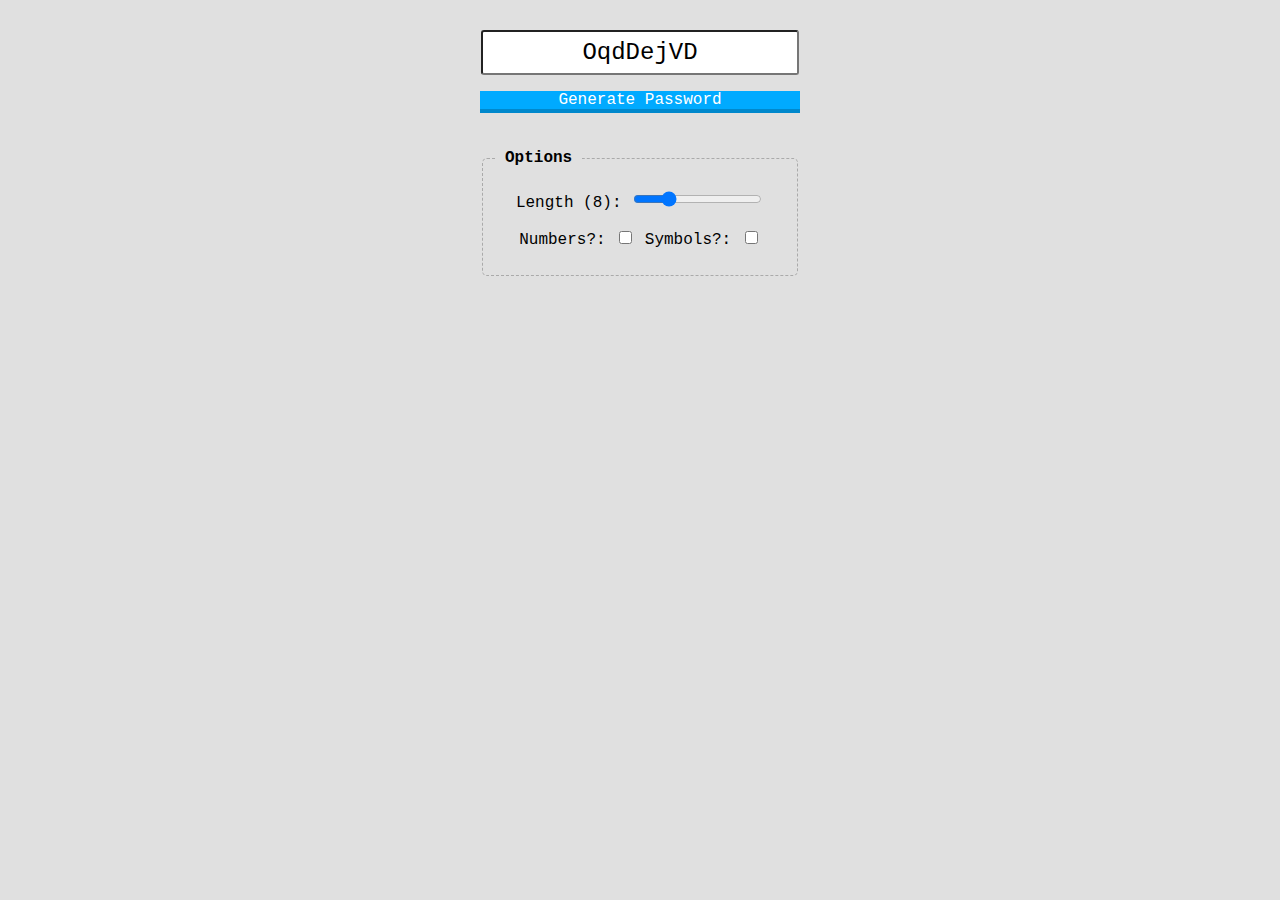
<file: index.html>
<!DOCTYPE html>
<html lang="ja">
<head>
  <meta charset="utf-8">
  <title>Password Generator</title>
  <style>
    body {
      background: #e0e0e0;
      font-family: 'Courier New', sans-serif;
      text-align: center;
    }
    .container {
      width: 320px;
      margin: 30px auto;
    }
    input[type="text"] {
      width: 300px;
      padding: 7px;
      border-radius: 3px;
      font-size: 24px;
      font-family: 'Courier New', sans-serif;
      text-align: center;
    }

    #btn {
      color: #fff;
      background: #00aaff;
      padding: 7px:
      border-radius: 5px;
      box-shadow: 0 4px 0 #0088cc;
      cursor: pointer;
      user-select: none;
    }

    #btn:hover {
      opacity: 0.8;
    }

    fieldset {
      margin-top: 40px;
      border: 1px dashed #aaa;
      border-radius: 5px;
      text-align: left;
    }

    fieldset p {
      text-align: center;
    }

    legend {
      font-weight: bold;
      padding: 0 10px;
    }
  </style>
</head>
<body>
  <div class="container">
    <p><input type="text" id="result"></p>
    <p><div id="btn">Generate Password</div></p>
    <fieldset>
      <legend>Options</legend>
      <p>Length (<span id="label">8</span>): <input type="range" id="slider" value="8" min="4" max="20"></p>
      <p>
        Numbers?: <input type="checkbox" id="numbers">
        Symbols?: <input type="checkbox" id="symbols">
      </p>
    </fieldset>
  </div>
  <script>
    (function() {
      'use strict';

      var slider = document.getElementById('slider');
      var lavel = document.getElementById('label');
      var btn = document.getElementById('btn');
      var result = document.getElementById('result');
      var numbers = document.getElementById('numbers');
      var symbols = document.getElementById('symbols');

      function getPassword() {
        var seed_letters = 'abcdefghijklmnopqrstuvwxyz';
        var seed_numbers = '0123456789';
        var seed_symbols = '!#$%&()';
        var seed;

        var len = slider.value;
        var pwd = '';

        seed = seed_letters + seed_letters.toUpperCase();
        if (numbers.checked) {
          seed += seed_numbers;
        }
        if (symbols.checked) {
          seed += seed_symbols;
        }

        for (var i = 0; i < len; i++) {
          pwd += seed[Math.floor(Math.random() * seed.length)];
        }


        result.value = pwd;
      }

      slider.addEventListener('change', function() {
        label.innerHTML = this.value;
      });

      btn.addEventListener('click', function() {
        getPassword();
        // result.value = 'f8asdf8asdf';
      });

      result.addEventListener('click', function() {
        this.select();
      });

      getPassword();
    })();
  </script>
</body>
</html>
</file>
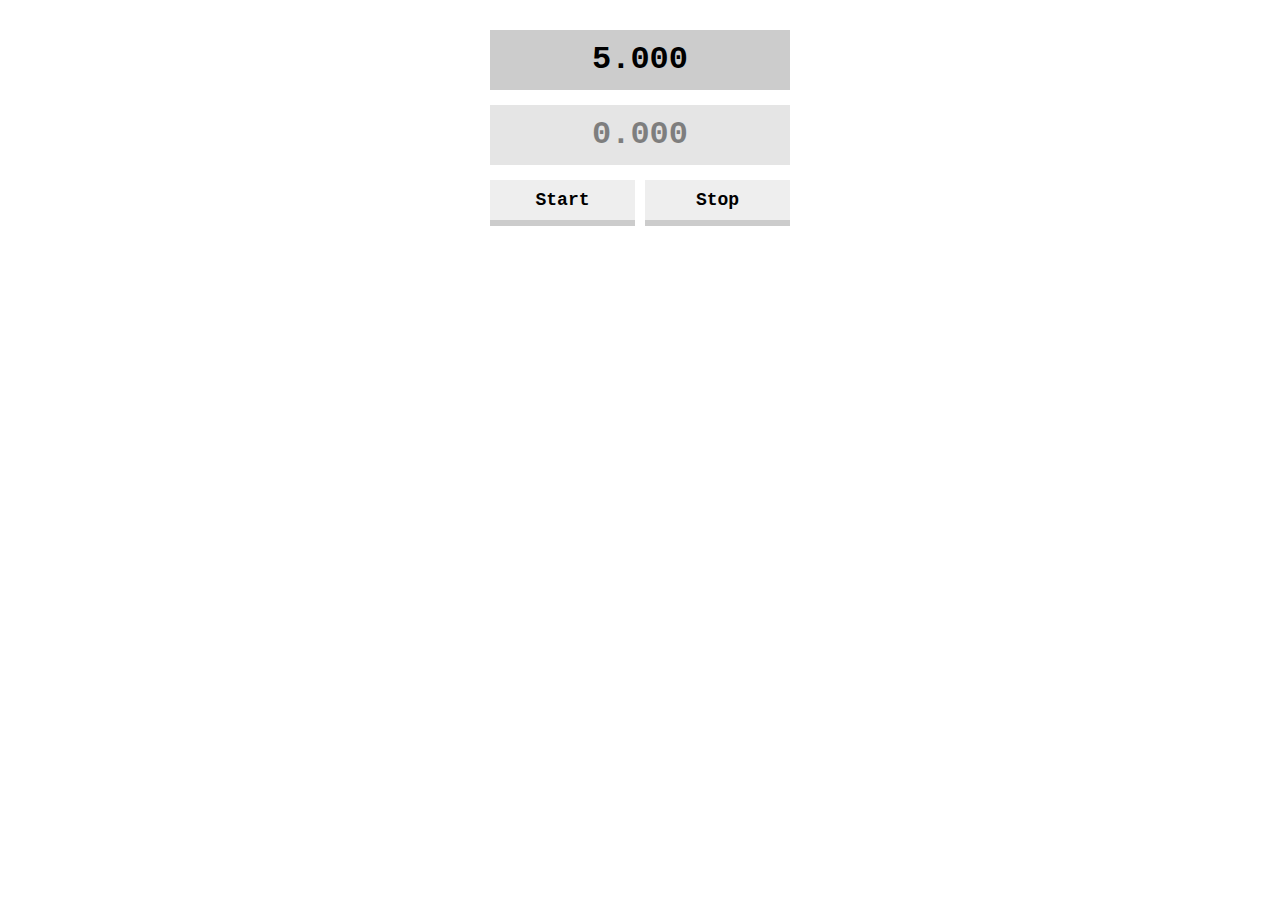
<file: FiveSeconds/index.html>
<!DOCTYPE html>
<html lang="ja">
  <head>
    <meta charset="utf-8">
    <title>5 seconds!</title>
    <link rel="stylesheet" href="css/styles.css">
  </head>
  <body>
    <div class="container">
      <div id="target">5.000</div>
      <div id="result" class="standby">0.000</div>
      <div class="buttons">
        <div id="start">Start</div>
        <div id="stop">Stop</div>
      </div>
    </div>
    <script src="js/main.js"></script>
  </body>
</html>
</file>
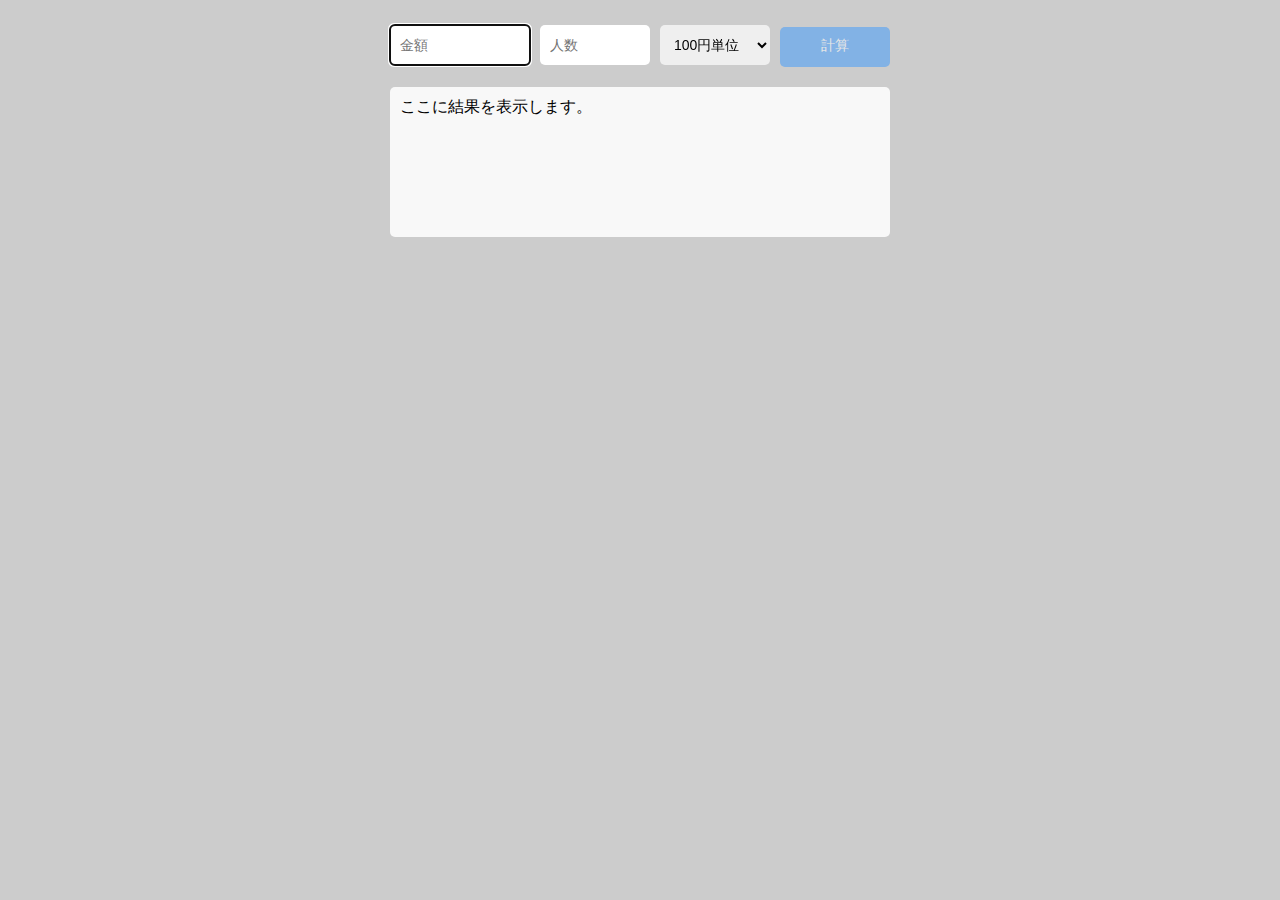
<file: MyApp/index.html>
<!DOCTYPE html>
<html lang="ja">
<head>
  <meta charset="utf-8">
  <title>割り勘電卓</title>
  <link rel="stylesheet" href="css/styles.css">
</head>
<body>
  <div class="container">
    <div class="input-area">
      <input type="text" id="price" placeholder="金額">
      <input type="text" id="num" placeholder="人数">
      <select id="unit">
        <option value="10">10円単位</option>
        <option value="100" selected>100円単位</option>
        <option value="1000">1000円単位</option>
      </select>
      <div id="btn" class="disabled">計算</div>
    </div>
    <div class="result-area">
      <p id="result">ここに結果を表示します。</p>
      <div id="reset" class="hidden">もう一度計算する？</div>
    </div>
  </div>
  <script src="js/main.js"></script>
</body>
</html>
</file>
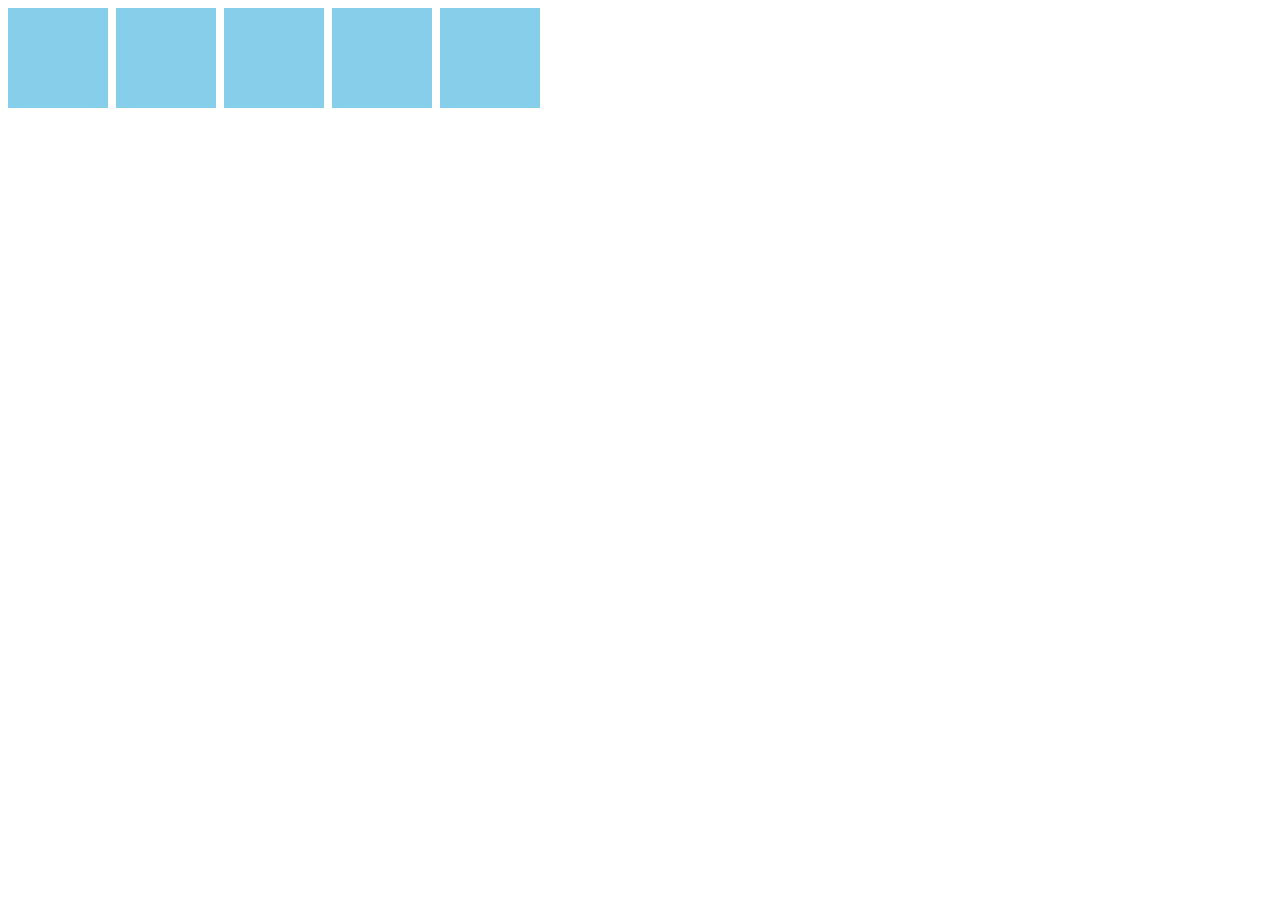
<file: MyJSPractice/index.html>
<!DOCTYPE html>
<html lang="ja">
<head>
  <meta charset="utf-8">
  <title>JavaScript Practice</title>
  <style>
    body {
      display: flex;
      flex-wrap: wrap;
    }
    .box {
      width: 100px;
      height: 100px;
      background: skyblue;
      cursor: pointer;
      transition: 0.8s;
      margin: 0 8px 8px 0;
      text-align: center;
      line-height: 100px;
    }
    .win {
      background: pink;
      border-radius: 50%;
      transform: rotate(360deg);
    }
    .lose {
      transform: scale(0.9);
    }
  </style>
</head>
<body>

  <script>
    'use strict';

    const num = 5;
    const winner = Math.floor(Math.random() * num);

    for (let i = 0; i < num; i++) {
      const div = document.createElement('div');
      div.classList.add('box');
      if (i === winner) {
        div.dataset.result = 'win';
      }
      else {
        div.dataset.result = 'lose';
      }
      div.addEventListener('click', function() {
        if (div.dataset.result === 'win') {
          div.textContent = 'Win!';
          div.classList.add('win');
        } else {
          div.textContent = 'Lose!';
          div.classList.add('lose');
        }
      });

      document.body.appendChild(div);
    }

  </script>
</body>
</html>
</file>
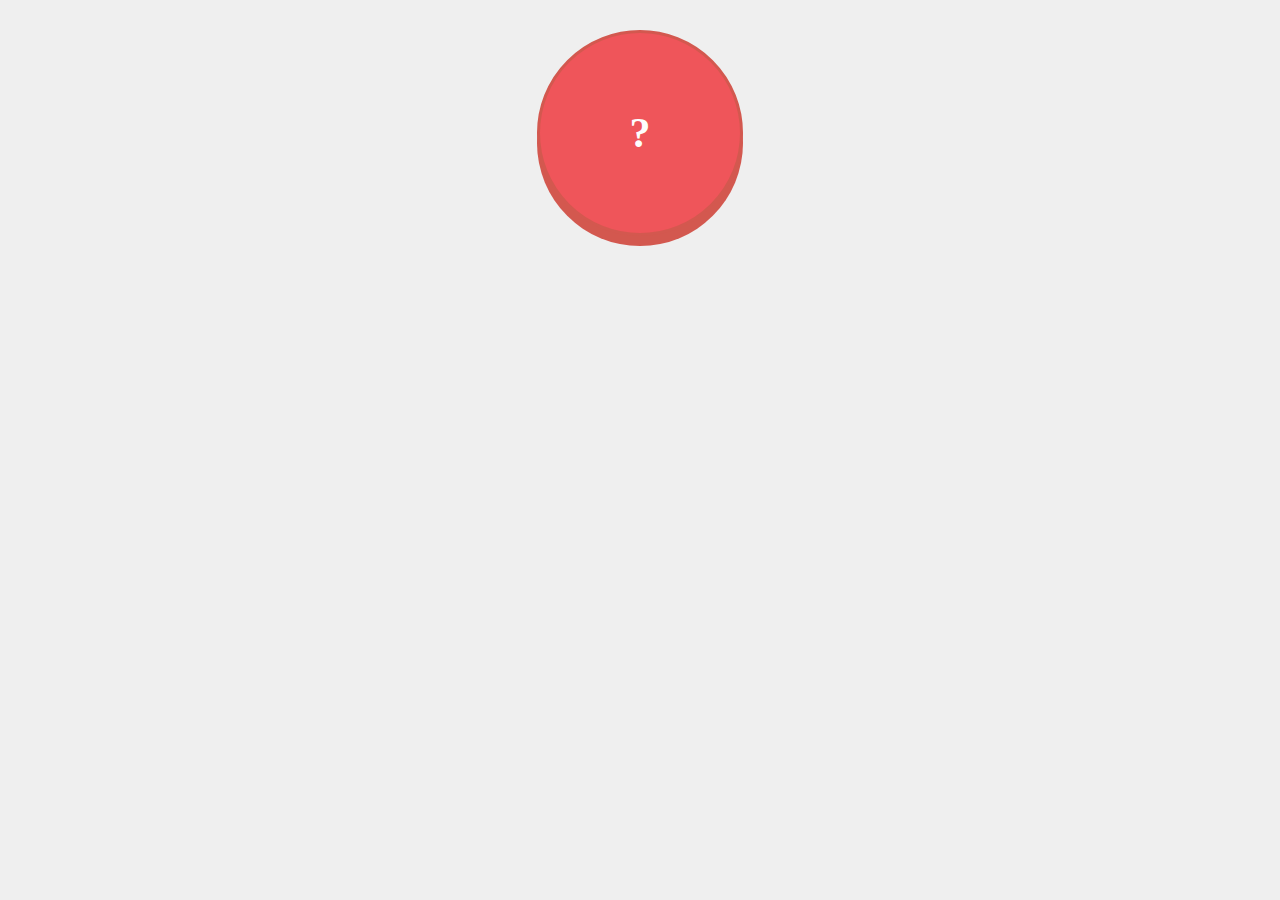
<file: MyOmikuji/index.html>
<!DOCTYPE html>
<html lang="ja">
<head>
  <meta charset="utf-8">
  <title>おみくじ</title>
  <link rel="stylesheet" href="css/styles.css">
</head>
<body>
  <div id='btn'>?</div>
  <script src="js/main.js"></script>
</body>
</html>
</file>
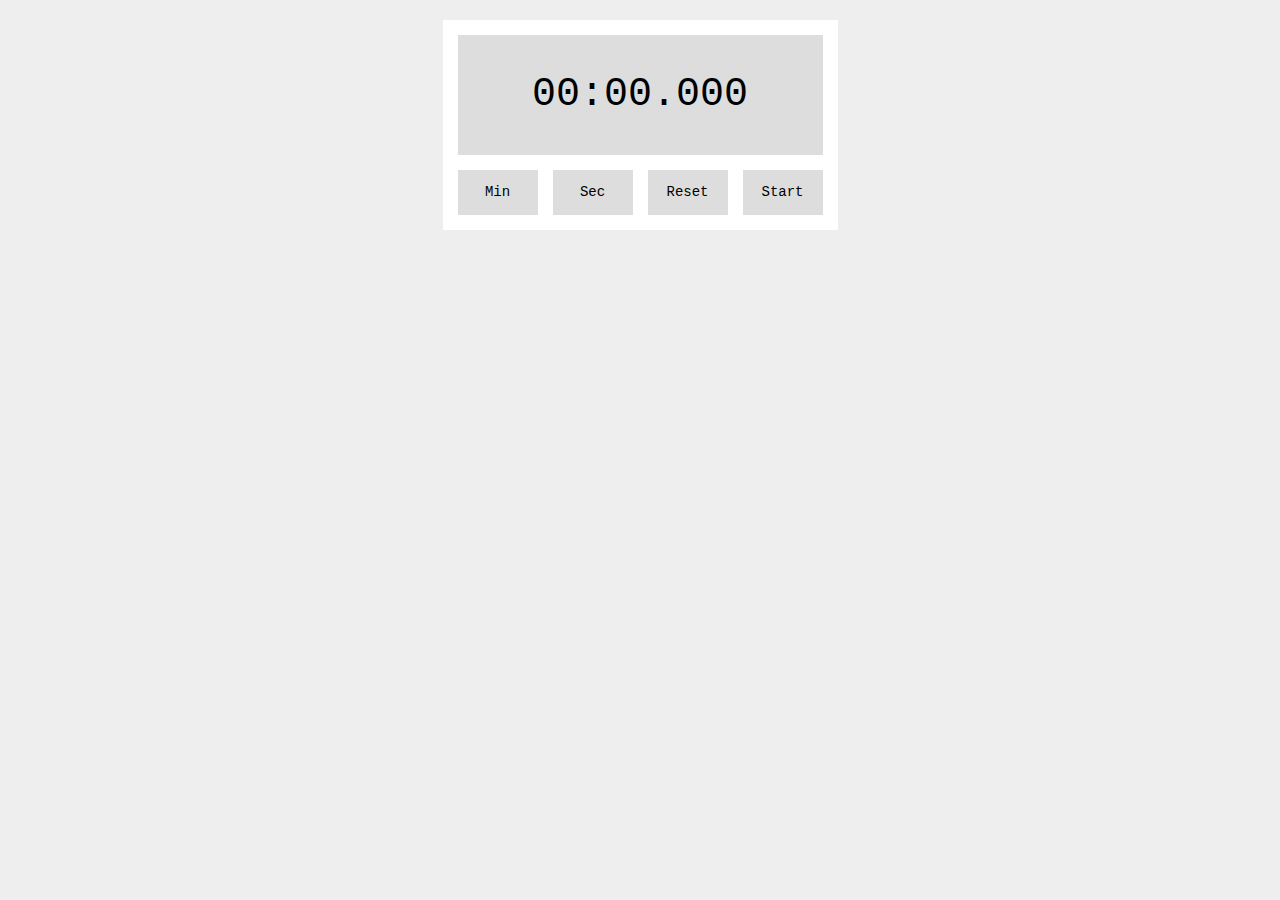
<file: MyTimer/index.html>
<!DOCTYPE html>
<html lang="ja">
<head>
  <meta charset="utf-8">
  <title>Timer</title>
  <link rel="stylesheet" href="css/styles.css">
</head>
<body>
  <div class="container">
    <div id="timer">00:00.000</div>
    <div class="controls">
      <div id="min">Min</div>
      <div id="sec">Sec</div>
      <div id="reset">Reset</div>
      <div id="start">Start</div>
    </div>
  </div>
  <script src="js/main.js"></script>
</body>
</html>
</file>
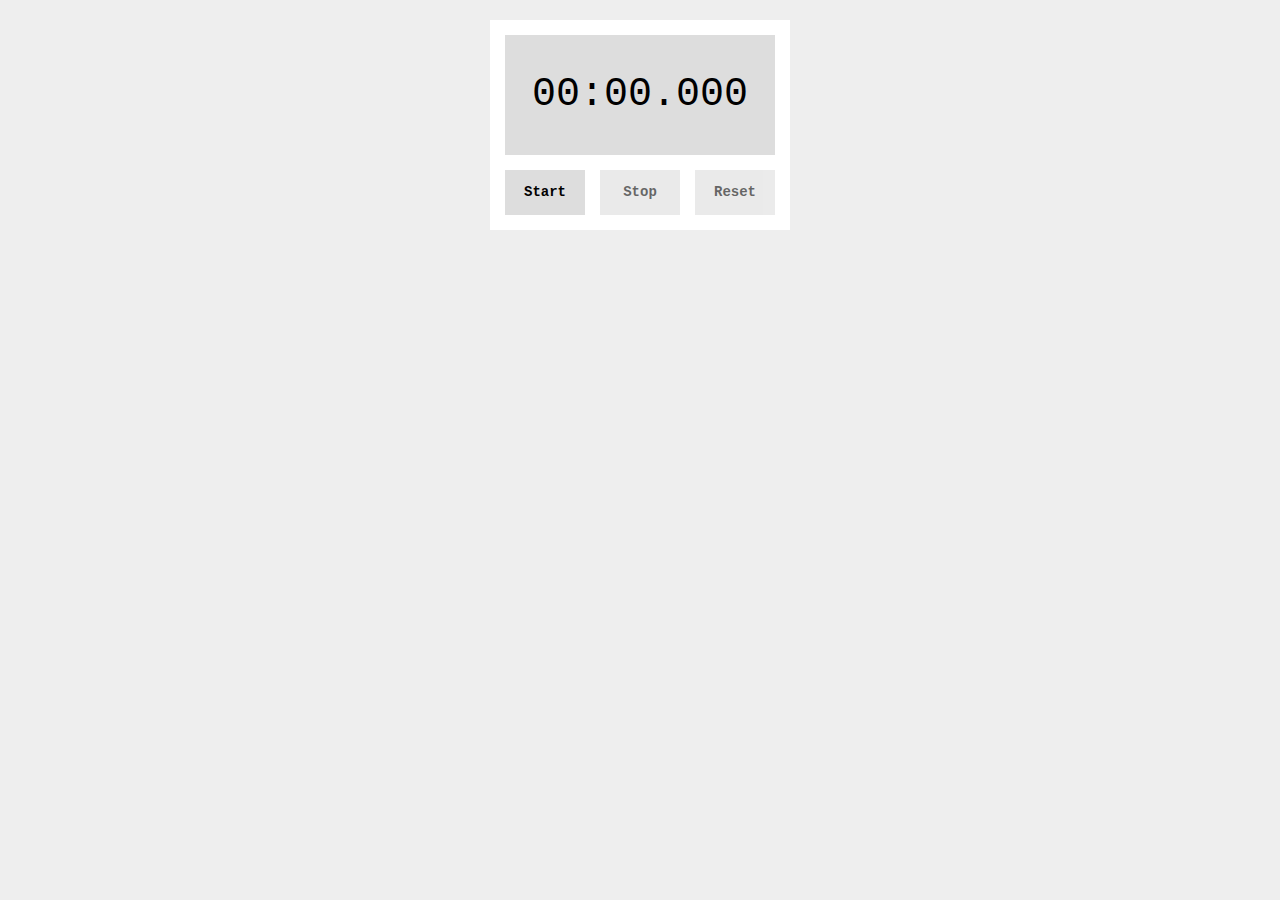
<file: StopWatch/index.html>
<!DOCTYPE html>
<html lang="ja">
<head>
  <meta charset="utf-8">
  <title>Stop Watch</title>
  <link rel="stylesheet" href="css/styles.css">
</head>
<body>
  <div class="container">
    <div id="timer">00:00.000</div>
      <div class="controls">
        <div class="btn" id="start">Start</div>
        <div class="btn" id="stop">Stop</div>
        <div class="btn" id="reset">Reset</div>
      </div>
    </div>
  <script src="js/main.js"></script>
</body>
</html>
</file>
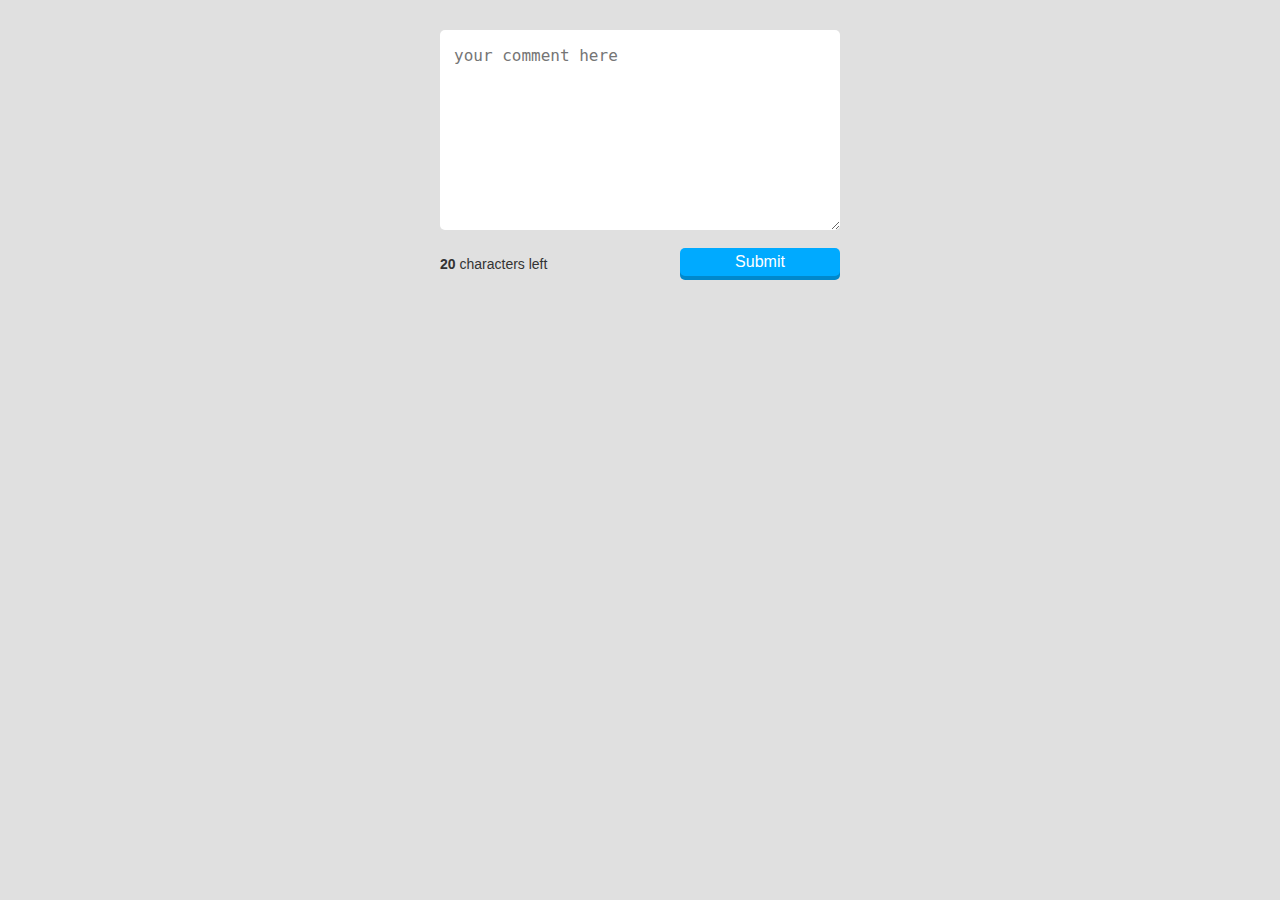
<file: WordCountChecker/index.html>
<!DOCTYPE html>
<html lang="ja">
  <head>
    <meta charset="utf-8">
    <title>Comment Form</title>
    <link rel="stylesheet" href="css/styles.css">
  </head>
  <body>
    <div class="container">
      <textarea id="comment" placeholder="your comment here"></textarea>
      <div class="btn">Submit</div>
      <p><span id="label"></span> characters left</p>
    </div>
    <script src="js/main.js"></script>
  </body>
</html>
</file>
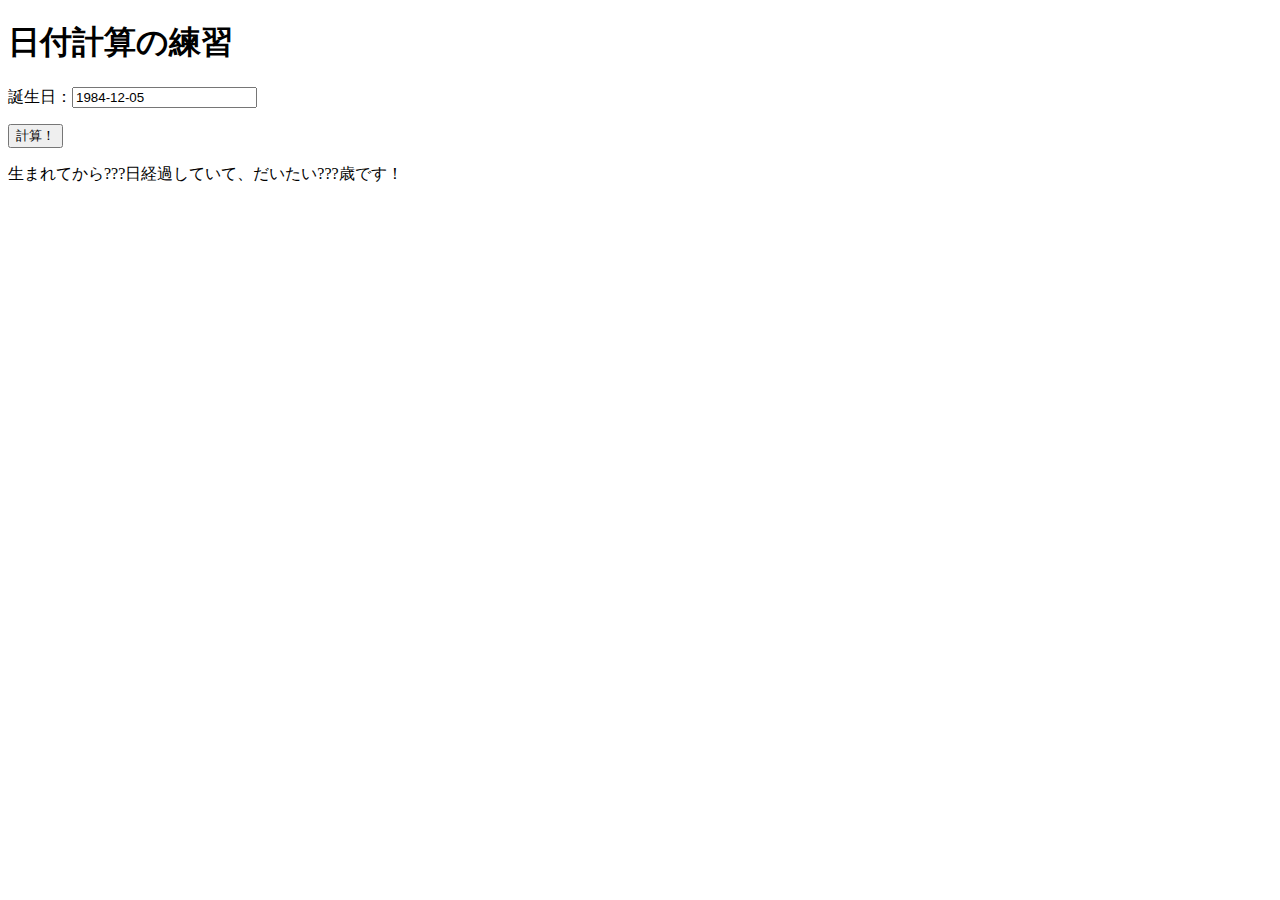
<file: index02.html>
<!DOCTYPE html>
<html lang="ja">
  <head>
    <meta charset="UTF-8">
    <title>日付計算の練習</title>
  </head>
  <body>
    <h1>日付計算の練習</h1>
    <p>誕生日：<input type="text" name="birthday" id="birthday" value="1984-12-05"></p>
    <p><input type="button" value="計算！" onclick="getAge();"></p>
    <p>生まれてから<span id="daysPast">???</span>日経過していて、だいたい<span id="age">???</span>歳です！</p>
    <script>
      function getAge() {
        // 入力値の取得
        var birthday = document.getElementById('birthday').value.split("-");

        // 日付オブジェクトの作成
        var d1 = new Date(birthday[0], birthday[1] - 1, birthday[2]);
        var d2 = new Date();

        // 日数、年齢の計算
        var diff = d2.getTime() - d1.getTime();
        var daysPast = Math.floor(diff / (1000 * 60 * 60 * 24));
        var age = Math.floor(daysPast / 365.25);

        // 結果の表示
        document.getElementById('daysPast').innerHTML = daysPast;
        document.getElementById('age').innerHTML = age;
      }
    </script>
  </body>
</html>
</file>
<file: FiveSeconds/css/styles.css>
.container {
  font-family: 'Courier New', sans-sans-serif;
  width: 300px;
  margin: 30px auto 0;
  text-align: center;
  font-weight: bold;
}

#target, #result {
  font-size: 32px;
  margin-bottom: 15px;
  background: #ccc;
  height: 60px;
  line-height: 60px;
}

#result.standby {
  opacity: 0.5;
}

#result.perfect {
  background: #FA5858;
  color: #fff;
}

#start {
  float: left;
}

#stop {
  float: right;
}

#start, #stop {
  cursor: pointer;
  font-size: 18px;
  width: 145px;
  background: #eee;
  height: 40px;
  line-height: 40px;
  box-shadow: 0 6px 0 #ccc;
}

#start.pushed, #stop.pushed {
  margin-top: 3px;
  box-shadow: 0 3px 0 #ccc;
}
</file>
<file: MyApp/css/styles.css>
body {
  background: #ccc;
  font-size: 16px;
  font-family: Arial, sans-serif;
}

.container {
  width: 500px;
  margin: 25px auto;
}

#price,
#num,
#unit {
  font-size: 14px;
  box-sizing: border-box;
  padding: 10px;
  height: 40px;
  border-radius: 5px;
  border: none;
  margin-right: 10px;
}

#price {
  width: 140px;
}

#num, #unit {
  width: 110px;
}

#btn {
  cursor: pointer;
  display: inline-block;
  box-sizing: border-box;
  width: 110px;
  height: 40px;
  padding: 10px;
  background: #3897fd;
  border-radius: 5px;
  font-size: 14px;
  text-align: center;
  color: #fff;
}

.input-area {
  font-size: 0;
  margin-bottom: 20px;
}

.result-area {
  background: #f8f8f8;
  padding: 10px;
  height: 130px;
  border-radius: 5px;
  position: relative;
}

#result {
  margin: 0;
}

#reset {
  text-decoration: underline;
  cursor: pointer;
  position: absolute;
  bottom: 10px;
  right: 10px;
}

#btn.disabled {
  opacity: 0.5;
}

#reset.hidden {
  display: none;
}
</file>
<file: MyOmikuji/css/styles.css>
@charset "UTF-8";

body {
  background: #efefef;
}

#btn {
  margin: 30px auto 0;
  width: 200px;
  height: 200px;
  border-radius: 50%;
  background: #EF454A;
  text-align: center;
  line-height: 200px;
  color: #fff;
  font-size: 42px;
  font-weight: bold;
  cursor: pointer;
  opacity: 0.9;
  box-shadow: 0 10px 0 #D1483E;
  border: 3px solid #D1483E;
  user-select: none;
}

#btn:hover {
  opacity: 1;
}

#btn.pushed {
  margin-top: 36px;
  box-shadow: 0 4px 0px #D1483E;
}
</file>
<file: MyTimer/css/styles.css>
body {
  font-family: 'Courier New', sans-serif;
  font-size: 14px;
  background: #eee;
}

.container {
  margin: 20px auto;
  width: 365px;
  background: #fff;
  padding: 15px;
  text-align: center;
}

#timer {
  background: #ddd;
  height: 120px;
  line-height: 120px;
  font-size: 40px;
  margin-bottom: 15px;
}

.controls > div {
  cursor: pointer;
  user-select: none;
  width: 80px;
  background: #ddd;
  height: 45px;
  line-height: 45px;
  float: left;
}

.controls {
  overflow: hidden;
}

.controls > div + div {
  margin-left: 15px;
}

.controls > div:hover {
  opacity: 0.7;
}
</file>
<file: StopWatch/css/styles.css>
body {
  font-family: 'Courier New', sans-serif;
  font-size: 14px;
  background: #eee;
}

.container {
  margin: 20px auto;
  width: 270px;
  background: #fff;
  padding: 15px;
  text-align: center;
}

#timer {
  background: #ddd;
  height: 120px;
  line-height: 120px;
  font-size: 40px;
  margin-bottom: 15px;
}

.btn {
  cursor: pointer;
  font-weight: bold;
  width: 80px;
  background: #ddd;
  height: 45px;
  line-height: 45px;
  float: left;
  user-select: none;
}

.controls {
  overflow: hidden;
}

.btn + .btn {
  margin-left: 15px;
}

.inactive {
  opacity: 0.6;
}
</file>
<file: WordCountChecker/css/styles.css>
@charset "UTF-8";

body {
  font-family: Verdana, sans-serif;
  font-size: 16px;
  background: #e0e0e0;
}

.container {
  width: 400px;
  margin: 30px auto;
}

textarea {
  width: 400px;
  box-sizing: border-box;
  height: 200px;
  padding: 14px;
  font-size: 16px;
  border: none;
  border-radius: 5px;
  margin-bottom: 14px;
  line-height: 1.5;
}

textarea:focus {
  outline: none;
}

p {
  color: #333;
  font-size: 14px;
  margin: 0;
  padding-top: 8px;
}

#label {
  font-weight: bold;
}

.btn {
  display: inline-block;
  width: 150px;
  background: #00aaff;
  padding: 5px;
  color: #fff;
  border-radius: 5px;
  text-align: center;
  cursor: pointer;
  box-shadow: 0 4px 0 #0088cc;
  float: right;
}

.warning {
  color: red;
}
</file>
